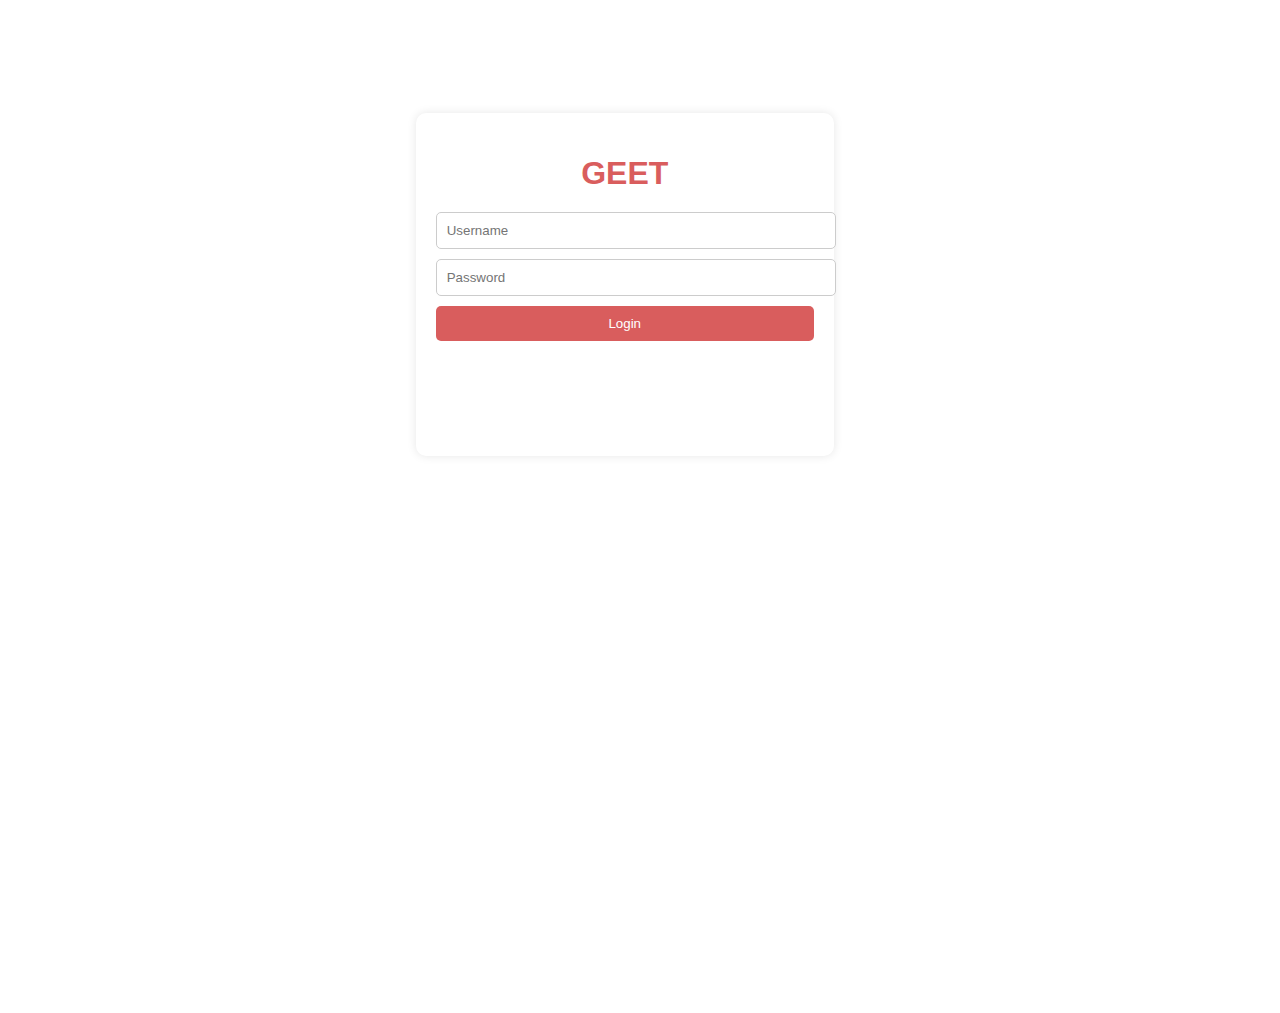
<file: miniproject.html>
<!-- <!DOCTYPE html>
<html lang="en">
<head>
    <meta charset="UTF-8">
    <meta name="viewport" content="width=device-width, initial-scale=1.0">
    <title>Spotify Clone</title>
    <link rel="stylesheet" href="miniproject.css">
</head>
<body>
    <div class="container">
        <div class="sidebar">
            <div class="logo">
                <h1>GEET</h1>
            </div>
            <ul class="nav-links">
                <li><a href="#">Home</a></li>
                <li><a href="#">Search</a></li>
                <li><a href="#">Your Library</a></li>
            </ul>
        </div>

        <div class="main-content">
            <div class="header">
                <h2>Good Evening</h2>
            </div>

            <div class="playlists">
                <div class="playlist-item">
                    <img src= "https://i.scdn.co/image/ab67616d0000b273e0129ac6975a3a8b658f708b" alt="Album">
                    <h3>Arijit Singh</h3>
                </div>
                <div class="playlist-item">
                    <img src="https://encrypted-tbn0.gstatic.com/images?q=tbn:ANd9GcQrm5Jfs9WS9EzSlRj_mZ2WSZGhLtXNLpR74z6_MKZa-BdGQ8XB3OAf2FDMkkHWcZ5QE_0&usqp=CAU" alt="Album">
                    <h3>Shreya Ghoshal</h3>
                </div>
                <div class="playlist-item">
                    <img src="https://i.scdn.co/image/ab67616d00001e02fcf423d32f3e1933ecfdebea" alt="Album">
                    <h3>Darshan Raval</h3>
                </div>
            </div>
        </div>

        <div class="music-player">
            <div class="player-controls">
                <button id="prev">⏮</button>
                <button id="play-pause">⏯</button>
                <button id="next">⏭</button>
            </div>
            <div class="current-track">
                <span id="track-name">Track Name</span>
            </div>
        </div>
    </div>

    <script src="miniproject.js"></script>
</body>
</html> -->


<!DOCTYPE html>
<html lang="en">
<head>
    <meta charset="UTF-8">
    <meta name="viewport" content="width=device-width, initial-scale=1.0">
    <title>GEET Login</title>
    <link rel="stylesheet" href="miniproject.css">
</head>
<body>
    <div class="login-container">
        <h1>GEET</h1>
        <form id="login-form">
            <input type="text" placeholder="Username" required>
            <input type="password" placeholder="Password" required>
            <button type="submit">Login</button>
        </form>
    </div>
    <script src="miniproject.js"></script>
</body>
</html>
</file>
<file: miniproject.css>
body {
    background-image: url(https://c.saavncdn.com/132/Geet-Hindi-1944-20200901173930-500x500.jpg);
    background-size: cover;
    background-position: center;
    background-repeat: no-repeat;
    justify-content: center;
    align-items: center;
    height: 100vh;
    font-family: Arial, sans-serif;
    margin: 0;
    color: white;
}

.login-container {
    margin-top: 3cm;
    margin-left: 11cm;
    align-items: center;
    width: 10cm;
    height: 8cm;
    text-align: center;
    background-color: white;
    padding: 20px;
    border-radius: 10px;
    box-shadow: 0 0 10px rgba(0, 0, 0, 0.1);
}

.login-container h1 {
    color: #d95d5d;
    margin-bottom: 20px;
}

.login-container input {
    display: block;
    width: 100%;
    padding: 10px;
    margin: 10px 0;
    border: 1px solid #ccc;
    border-radius: 5px;
}

.login-container button {
    width: 100%;
    padding: 10px;
    background-color: #d95d5d;
    color: white;
    border: none;
    border-radius: 5px;
    cursor: pointer;
}

.login-container button:hover {
    background-color: #d95d5d;
}

.nav {
    border: 2px solid #d95d5d;
    background-color: #eba6a6;
    padding: 20px;
    text-align: center;
    position: sticky;
    top: 0;
    width: 100%;
}

.nav h1 {
    margin: 0;
    font-size: 2em;
}

.playlists {
    display: flex;
    justify-content: space-around;
    padding: 20px;
    margin-top: 20px;
}

.playlist-item {
    text-align: center;
    max-width: 150px;
}

.playlist-item img {
    width: 100%;
    border-radius: 10px;
}

.playlist-item h3 {
    margin-top: 10px;
    font-size: 1.2em;
    color: white;
}

.music-player {
    width: 100%;
    background-color: #d95d5d;
    padding: 10px;
    display: flex;
    justify-content: space-between;
    align-items: center;
}

.player-controls button {
    background-color: transparent;
    border: none;
    color: white;
    font-size: 24px;
    cursor: pointer;
}

.current-track {
    font-size: 18px;
}
</file>
